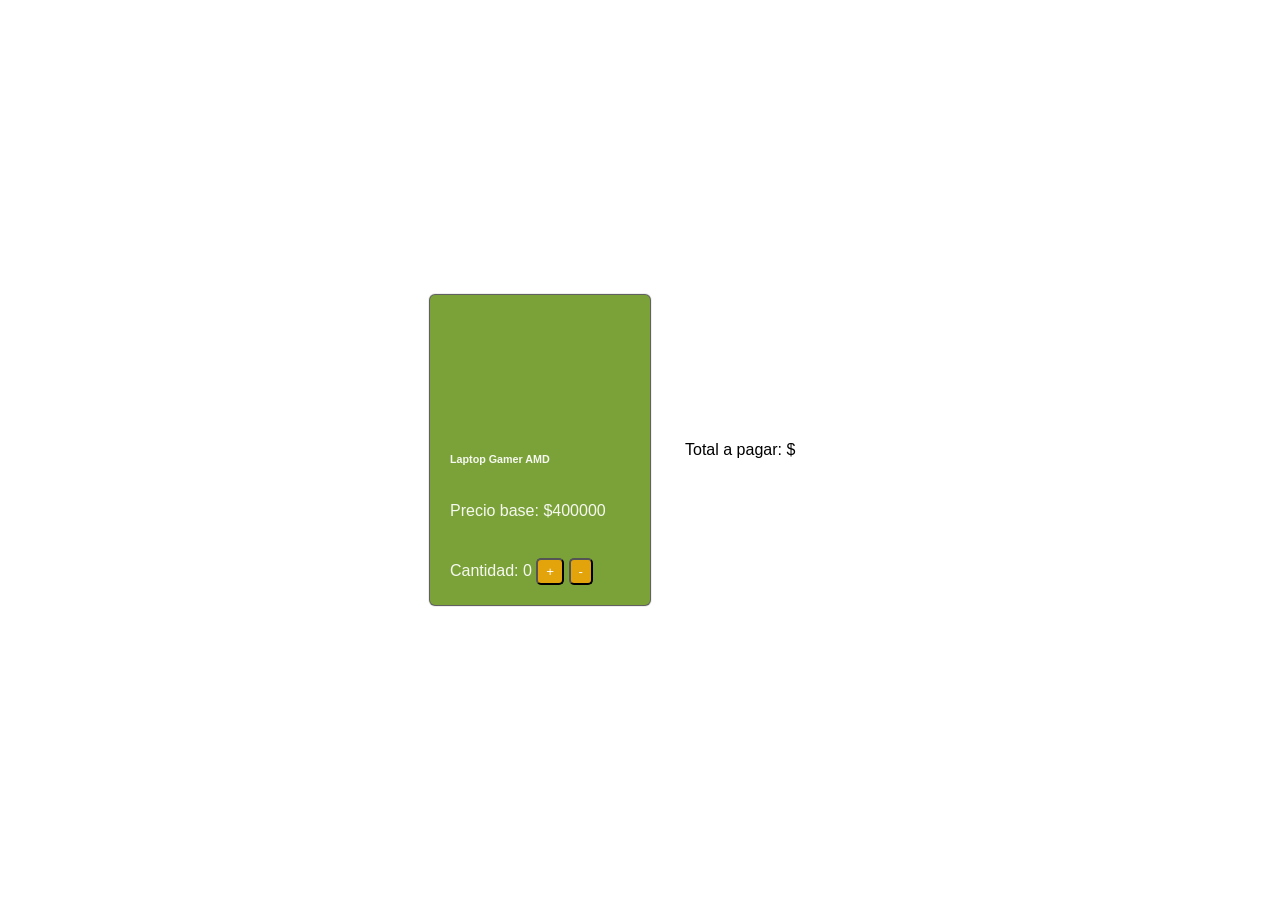
<file: index.html>
<!doctype html>
<html lang="es">
  <head>
    <meta charset="UTF-8" />
    <meta http-equiv="X-UA-Compatible" content="IE=edge" />
    <meta name="viewport" content="width=device-width, initial-scale=1.0" />
    <title>Tiendita Gamer</title>
    <link rel="stylesheet" href="./estilos.css" />
  </head>

  <body>
    <section>
      <div class="card">
        <div class="img-card"></div>
        <h6>Laptop Gamer AMD</h6>
        <p>Precio base: $<span class="precio-inicial"></span></p>
        <p>
          Cantidad:
          <span class="cantidad">0</span>
          <button id="btn-agregar">+</button>
          <button id="btn-restar">-</button>
        </p>
      </div>
    </section>

    <div class="total-section">
      <p>Total a pagar: $<span class="valor-total"></span></p>
    </div>

    <script src="index.js"></script>
  </body>
</html>
</file>
<file: estilos.css>
* {
  margin: 0;
}

body {
  width: 100vw;
  height: 100vh;
  display: flex;
  justify-content: center;
  align-items: center;
  font-family: sans-serif;
}

.card {
  color: rgba(255, 255, 255, 0.931);
  width: 180px;
  height: 270px;
  border-radius: 5px;
  box-shadow: 0px 0px 1px 1px rgba(0, 0, 0, 0.692);
  background: #7ba238;
  padding: 20px;
  display: flex;
  flex-direction: column;
  justify-content: space-between;
}

.card .img-card {
  height: 100px;
  width: 100px;
  background-image: url("https://i0.wp.com/www.madboxpc.com/wp-content/uploads/2025/09/hp-omen-max-16-rtx-5090-laptop.jpg?fit=1920%2C1440&ssl=1");
  background-size: cover;
  background-repeat: no-repeat;
  background-position: center;
}

.card input {
  width: 80%;
  border-radius: 5px;
  border: none;
  padding: 3px 10px;
}

.card button {
  background: #e2a30b;
  color: white;
  border-radius: 5px;
  padding: 4px 8px;
}

.total-section {
  width: 200px;
  padding: 35px;
  box-sizing: border-box;
}

.total-section .color {
  display: flex;
}

.total-section .color div {
  margin-left: 10px;
  width: 20px;
  height: 20px;
  background-color: black;
  border-radius: 50%;
  border: solid 1px;
}
</file>
